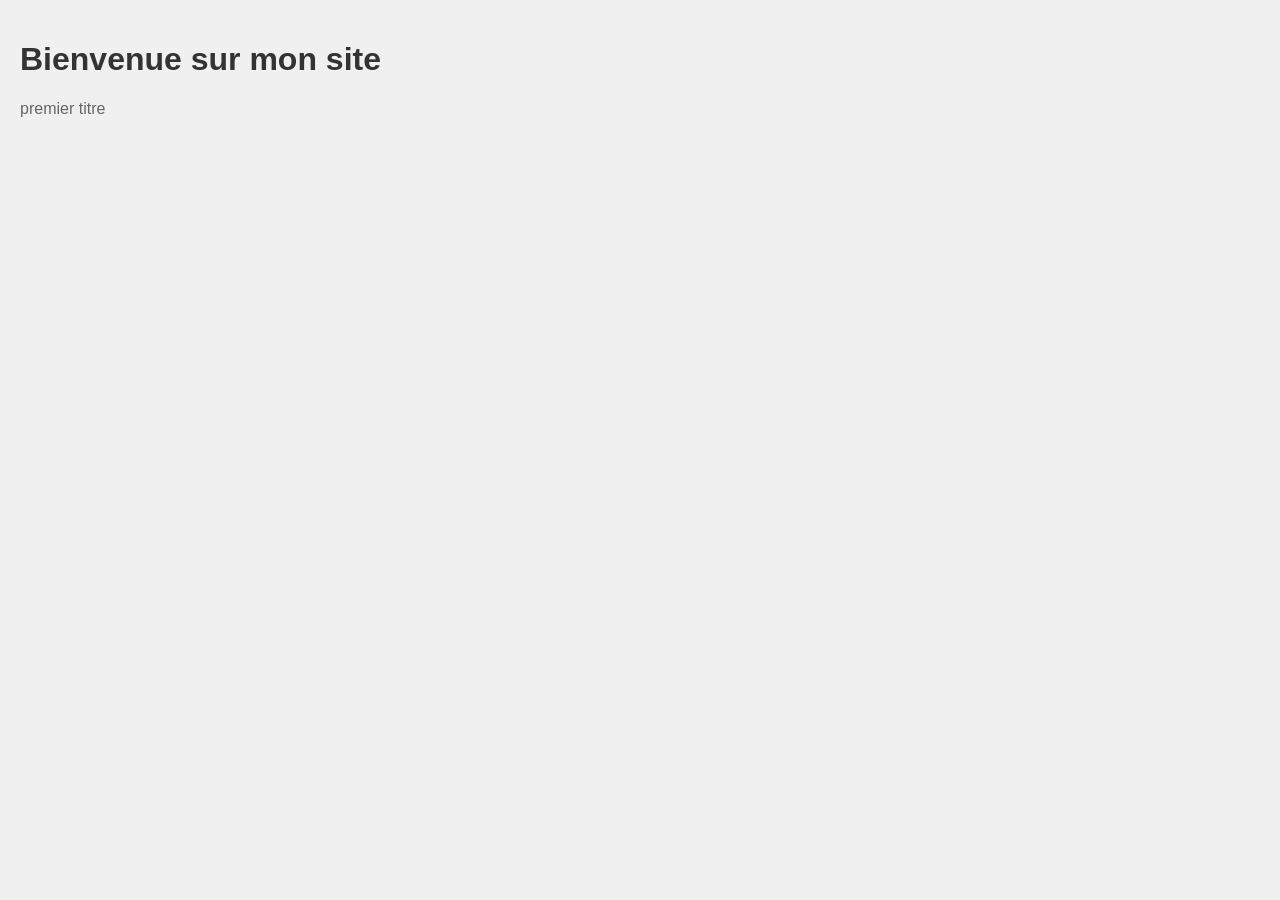
<file: index.html>
<!DOCTYPE html>
<html lang="fr">
<head>
    <meta charset="UTF-8">
    <meta name="viewport" content="width=device-width, initial-scale=1.0">
    <title>Site Minimaliste</title>
    <link rel="stylesheet" href="styles.css">
</head>
<body>
    <h1>Bienvenue sur mon site</h1>
    <p>premier titre</p>
</body>
</html
Bonjour je suis le fichier dans la branche1
</file>
<file: styles.css>
body {
    font-family: Arial, sans-serif;
    background-color: #f0f0f0;
    margin: 0;
    padding: 20px;
}

h1 {
    color: #333;
}

p {
    color: #666;
}
</file>
